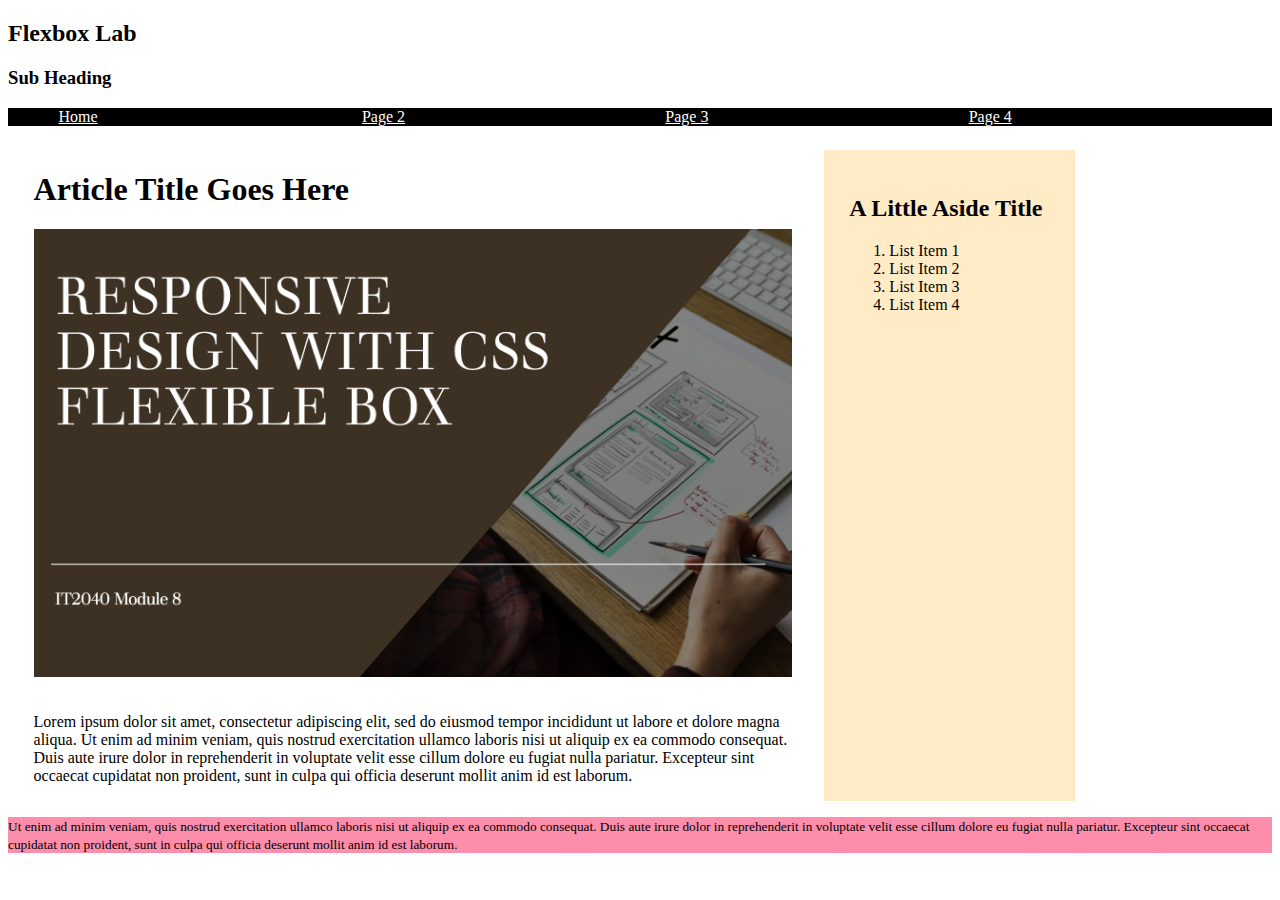
<file: index.html>
<!DOCTYPE html>
<html lang="en">
	<header>
		<link rel="stylesheet" href="Flexbox.css">
		<meta charset="utf-8">
		<h2>Flexbox Lab</h2>
		<h3>Sub Heading</h3>
	</header>
	<nav>
		<ul>
			<li><a href="url">Home</a></li>
			<li><a href="url">Page 2</a></li>
			<li><a href="url">Page 3</a></li>
			<li><a href="url">Page 4</a></li>
		</ul>
	</nav>
	<main>
		<article>
			<h1>Article Title Goes Here</h1>
			<img src="M8_Lab_Pic.png" alt="M8 Lab Pic">
			<p>Lorem ipsum dolor sit amet, consectetur adipiscing elit, sed do eiusmod tempor incididunt ut labore et dolore magna aliqua. Ut enim ad minim veniam, quis nostrud exercitation ullamco laboris nisi ut aliquip ex ea commodo consequat. Duis aute irure dolor in reprehenderit in voluptate velit esse cillum dolore eu fugiat nulla pariatur. Excepteur sint occaecat cupidatat non proident, sunt in culpa qui officia deserunt mollit anim id est laborum.</p>
		</article>
		<aside>
			<h2>A Little Aside Title</h2>
			<ol>
				<li>List Item 1</li>
				<li>List Item 2</li>
				<li>List Item 3</li>
				<li>List Item 4</li>
			</ol>
		</aside>
	</main>
	<footer>
		<p><small> Ut enim ad minim veniam, quis nostrud exercitation ullamco laboris nisi ut aliquip ex ea commodo consequat. Duis aute irure dolor in reprehenderit in voluptate velit esse cillum dolore eu fugiat nulla pariatur. Excepteur sint occaecat cupidatat non proident, sunt in culpa qui officia deserunt mollit anim id est laborum.</small></p>
	</footer>
</file>
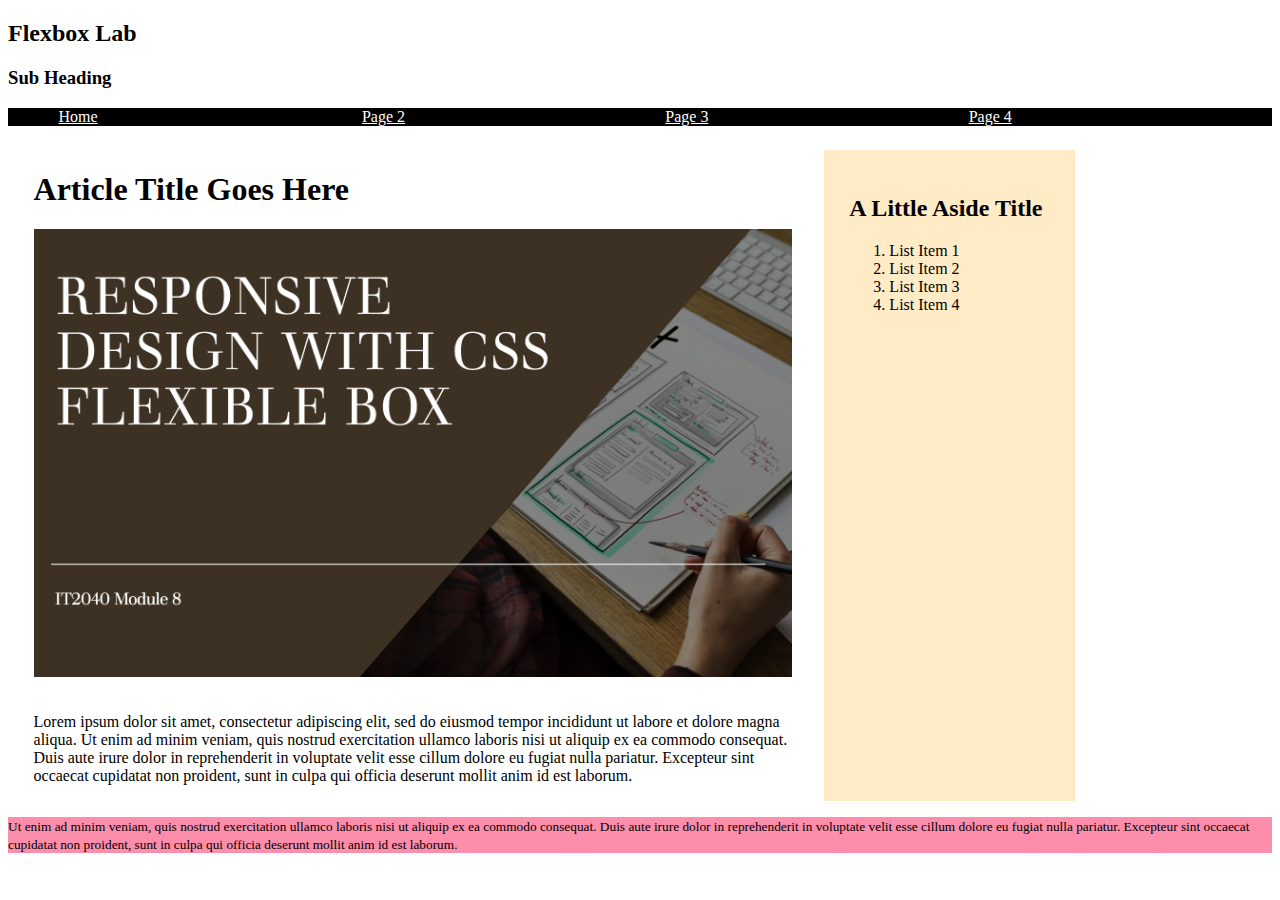
<file: Flexbox.html>
<!DOCTYPE html>
<html lang="en">
	<header>
		<link rel="stylesheet" href="Flexbox.css">
		<meta charset="utf-8">
		<h2>Flexbox Lab</h2>
		<h3>Sub Heading</h3>
	</header>
	<nav>
		<ul>
			<li><a href="url">Home</a></li>
			<li><a href="url">Page 2</a></li>
			<li><a href="url">Page 3</a></li>
			<li><a href="url">Page 4</a></li>
		</ul>
	</nav>
	<main>
		<article>
			<h1>Article Title Goes Here</h1>
			<img src="M8_Lab_Pic.png" alt="M8 Lab Pic">
			<p>Lorem ipsum dolor sit amet, consectetur adipiscing elit, sed do eiusmod tempor incididunt ut labore et dolore magna aliqua. Ut enim ad minim veniam, quis nostrud exercitation ullamco laboris nisi ut aliquip ex ea commodo consequat. Duis aute irure dolor in reprehenderit in voluptate velit esse cillum dolore eu fugiat nulla pariatur. Excepteur sint occaecat cupidatat non proident, sunt in culpa qui officia deserunt mollit anim id est laborum.</p>
		</article>
		<aside>
			<h2>A Little Aside Title</h2>
			<ol>
				<li>List Item 1</li>
				<li>List Item 2</li>
				<li>List Item 3</li>
				<li>List Item 4</li>
			</ol>
		</aside>
	</main>
	<footer>
		<p><small> Ut enim ad minim veniam, quis nostrud exercitation ullamco laboris nisi ut aliquip ex ea commodo consequat. Duis aute irure dolor in reprehenderit in voluptate velit esse cillum dolore eu fugiat nulla pariatur. Excepteur sint occaecat cupidatat non proident, sunt in culpa qui officia deserunt mollit anim id est laborum.</small></p>
	</footer>
</file>
<file: Flexbox.css>
ul{
	display:flex;
	justify-content:space-evenly;
	color:white;
	background-color:black;
	list-style-type:none;
	margin:0;
	padding:0;
}
ul li {
  width: 20%;
}
main {
	display:flex;
}
article {
	width:60%;
	margin: 1.5em 2.52525% 0 2.0202%;
}
article img {
	max-width: 100%; 
	margin-bottom: 1em;
	}
aside{
	width:40%;
	padding:2.0202%;
	max-width:200px;
	min-height:180px;
	background-color:#ffebc6;
	margin: 1.5em 2.0202% 0 0;
}
footer {
	background-color:#FC8EAC;
}
a {
	color:white;
}
</file>
